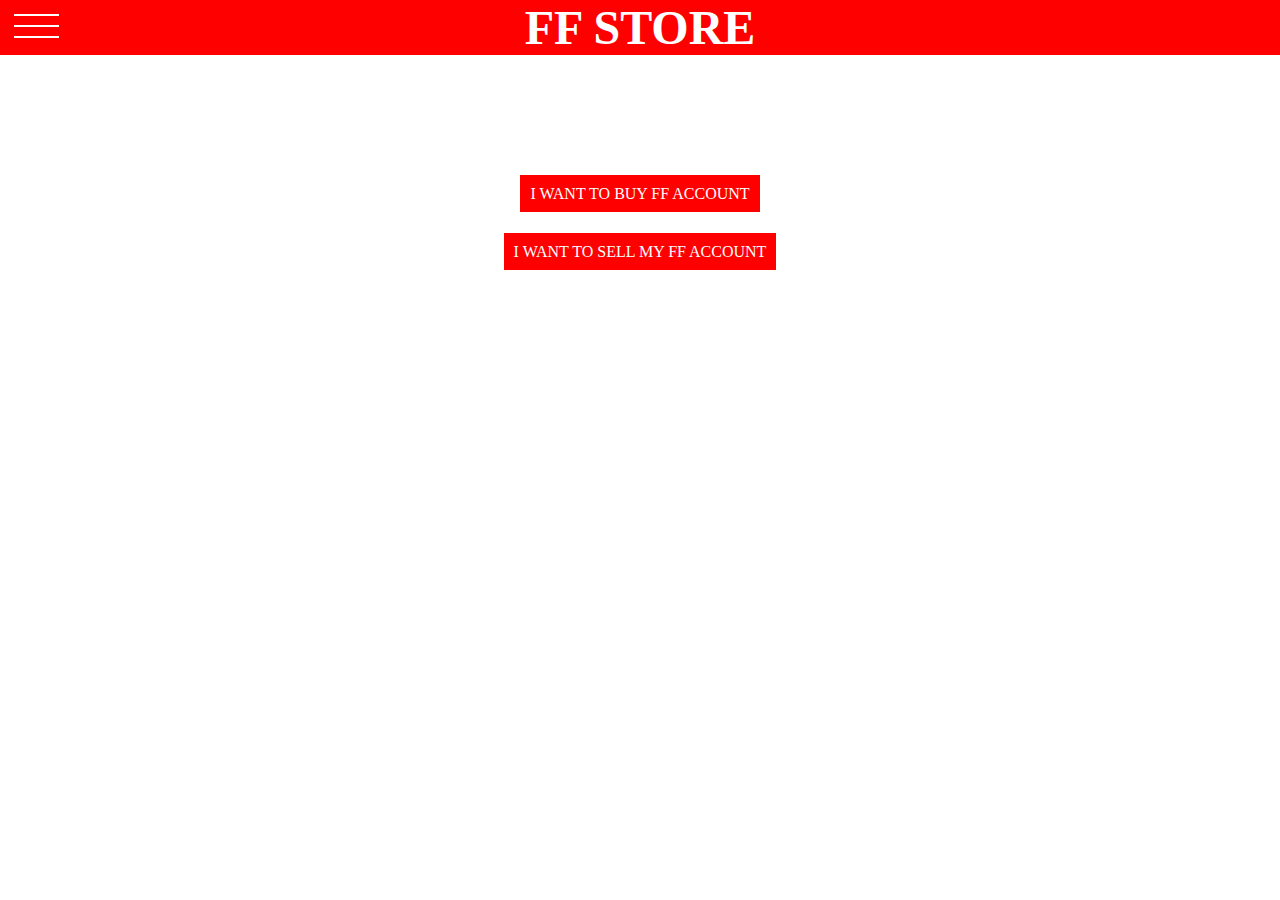
<file: index.html>
<!DOCTYPE html>
<html lang="en">
<head>
    <meta charset="UTF-8">
    <meta name="viewport" content="width=device-width, initial-scale=1.0">
    <title>FF STORE</title>
    <link rel="stylesheet" href="style.css">
</head>
<body>
    <div class="heading">
        <h1>FF STORE</h1>
        <div id="option2" class="option2">
            <div></div>
            <div></div>
        </div>
        <div id="option" class="option">
            <div></div>
            <div></div>
            <div></div>
        </div>
    </div>
    <div class="main-buttons">
        <a class="b1" href="accounts.html">I WANT TO BUY FF ACCOUNT</a><br>
        <a class="b2" href="sell.html">I WANT TO SELL MY FF ACCOUNT</a>
    </div>
    <div id="options" class="options">
        <h1>FF</h1>
        <h1>STORE</h1> <hr><hr>
        <div class="theme">
            <hr>
             <h3> THEME </h3> <h3 id="dark">DARK</h3><h3 id="light">LIGHT</h3>       
        </div> <hr>
        <div class="cart">
            <h3>MY CART</h3><hr>
        </div>
        <div class="cart">
            <h3 id="home">HOME PAGE</h3><hr>
        </div>
    </div>
    <script src="index.js"></script>
</body>
</html>
</file>
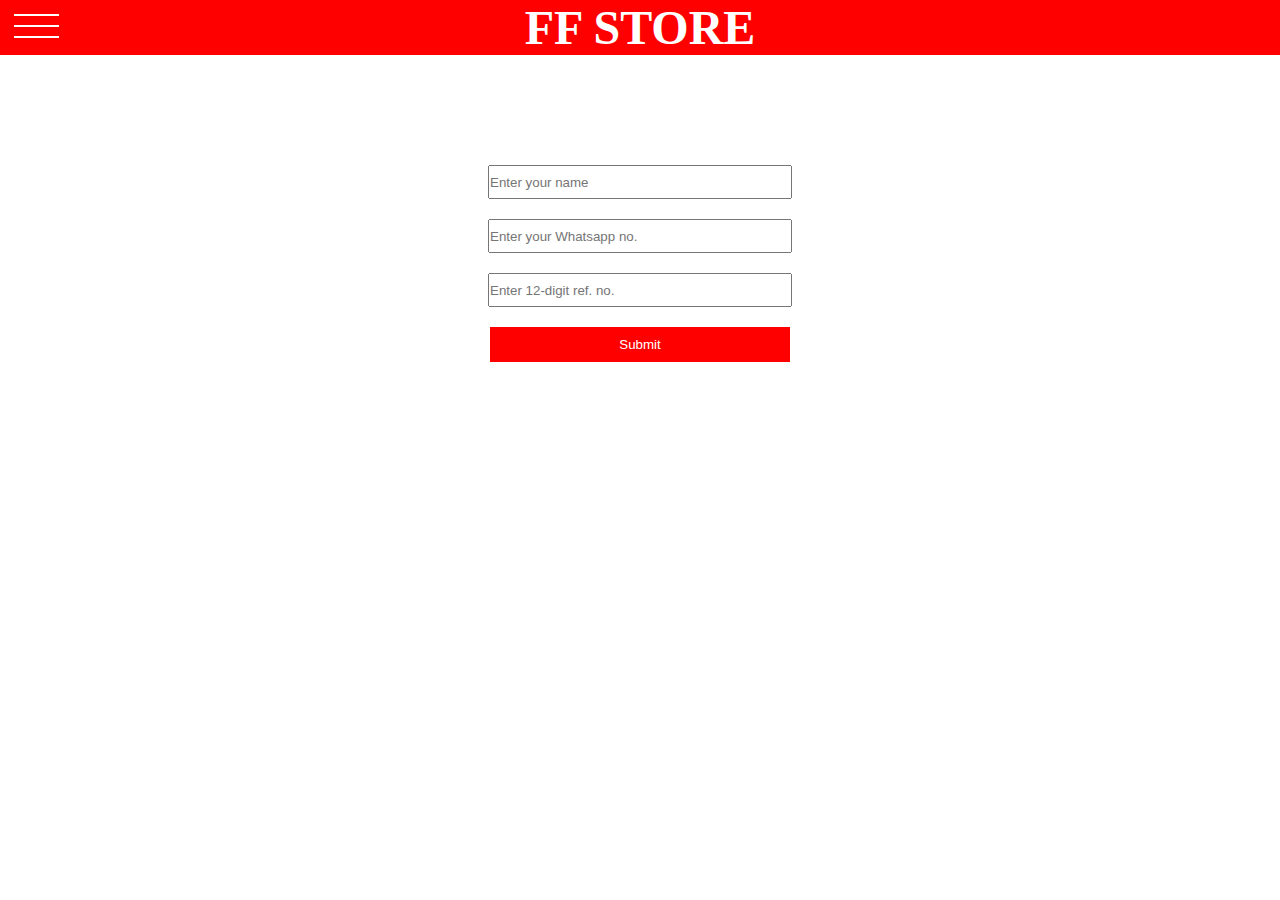
<file: details.html>
<!DOCTYPE html>
<html lang="en">
<head>
    <meta charset="UTF-8">
    <meta name="viewport" content="width=device-width, initial-scale=1.0">
    <title>Document</title>
    <link rel="stylesheet" href="style.css">
</head>
<body>  
    <div class="heading">
    <h1>FF STORE</h1>
    <div id="option2" class="option2">
        <div></div>
        <div></div>
    </div>
    <div id="option" class="option">
        <div></div>
        <div></div>
        <div></div>
    </div>
</div>
<div id="options" class="options">
    <h1>FF</h1>
    <h1>STORE</h1> <hr><hr>
    <div class="theme">
        <hr>
         <h3> THEME </h3> <h3 id="dark">DARK</h3><h3 id="light">LIGHT</h3>       
    </div> <hr>
    <div class="cart">
        <h3>MY CART</h3><hr>
    </div>
</div>
<div class="form" id="form">
    <form action="https://script.google.com/macros/s/AKfycbwJZ4ql_WEjDEdSpLZDFRYTxDLEd0vTP2_nxN24ay7gtMqjwPeoY4kiCxWAUEre6bQA/exec" method="post">
        <input type="text" name="name" id="name" placeholder="Enter your name" required><br>
        <input type="number" name="number" id="number" placeholder="Enter your Whatsapp no." required><br>
        <input type="number" name="ref" id="ref" placeholder="Enter 12-digit ref. no." required><br>
        <button>Submit</button>
    </form>
</div>

    <script src="index.js"></script>
</body>
</html>
</file>
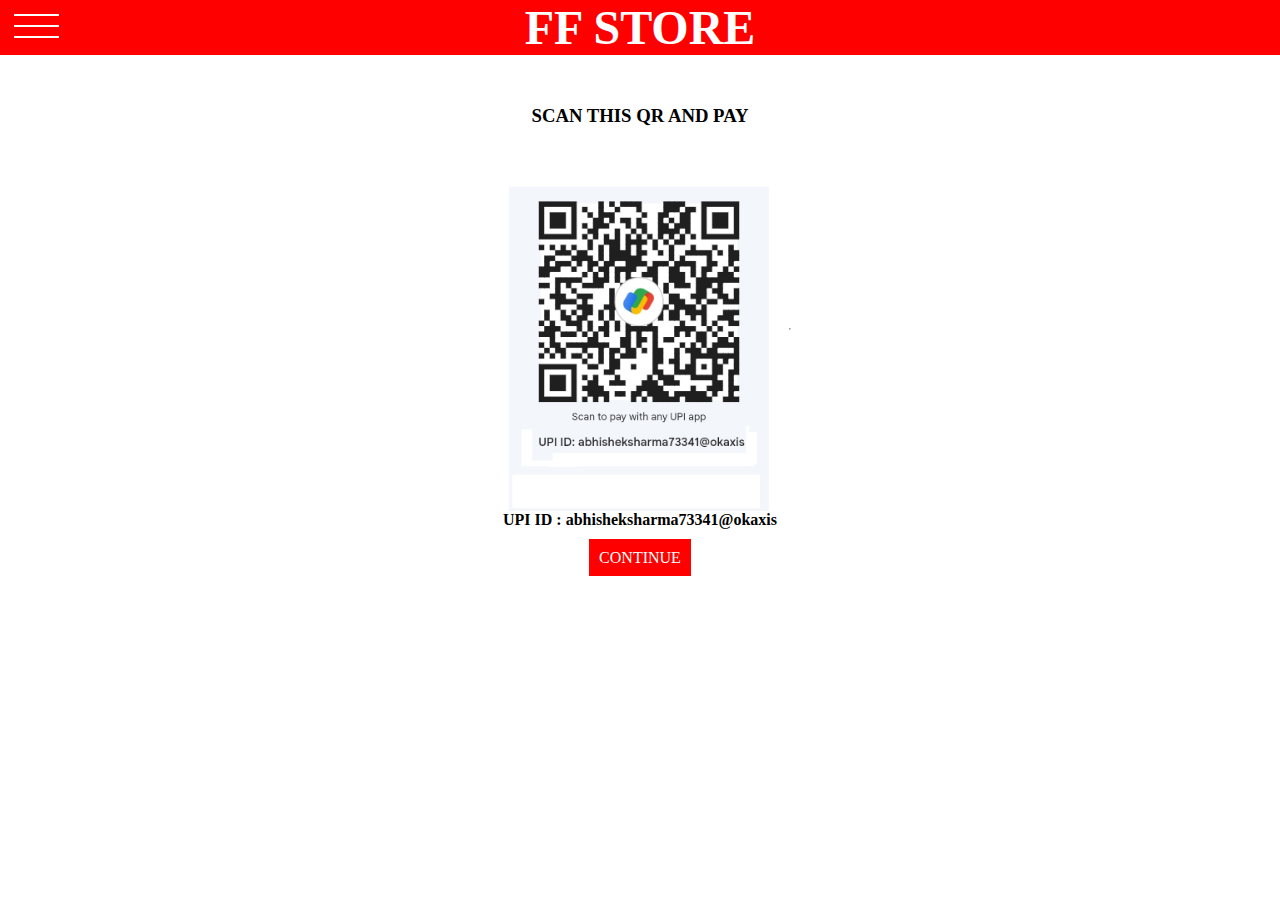
<file: payment.html>
<!DOCTYPE html>
<html lang="en">
<head>
    <meta charset="UTF-8">
    <meta name="viewport" content="width=device-width, initial-scale=1.0">
    <title>Document</title><link rel="stylesheet" href="style.css">
</head>
<body>
    <div class="heading">
        <h1>FF STORE</h1>
        <div id="option2" class="option2">
            <div></div>
            <div></div>
        </div>
        <div id="option" class="option">
            <div></div>
            <div></div>
            <div></div>
        </div>
    </div>
    <div id="ammount" class="payment">
        <h3 >SCAN THIS QR AND PAY</h3>
    </div>
    <div class="qrcode">
        <img src="pay.png" alt="QR CODE"> <hr>
    </div>
    <h4 id="upi" class="upi">UPI ID : abhisheksharma73341@okaxis</h4>

    
    <div  id="continue" class="continue"><a href="details.html">CONTINUE</a></div>

    <div id="options" class="options">
        <h1>FF</h1>
        <h1>STORE</h1> <hr><hr>
        <div class="theme">
            <hr>
             <h3> THEME </h3> <h3 id="dark">DARK</h3><h3 id="light">LIGHT</h3>       
        </div> <hr>
        <div class="cart">
            <h3>MY CART</h3><hr>
        </div>
    </div>
    <script src="index.js"></script>
</body>
</html>
</file>
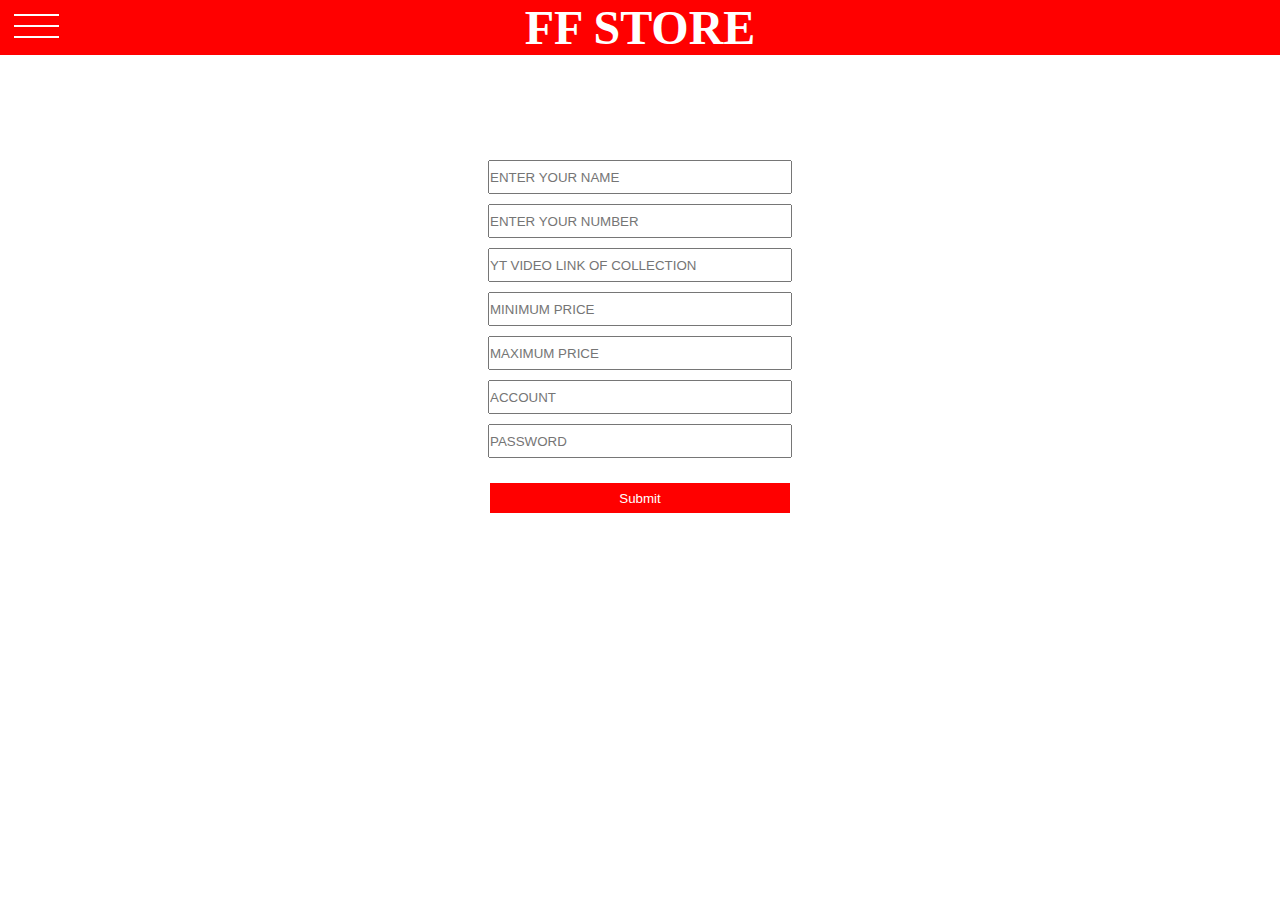
<file: sell.html>
<!DOCTYPE html>
<html lang="en">
<head>
    <meta charset="UTF-8">
    <meta name="viewport" content="width=device-width, initial-scale=1.0">
    <title>SELL ACCOUNT</title>
    <link rel="stylesheet" href="style.css">
</head>
<body>
    <div class="heading">
        <h1>FF STORE</h1>
        <div id="option2" class="option2">
            <div></div>
            <div></div>
        </div>
        <div id="option" class="option">
            <div></div>
            <div></div>
            <div></div>
        </div>
    </div>
    <!-- <div id="dontsell">
        <h1 style="text-align: center; margin-top: 150px;">Thanku , for your intrest but at this time we are not buying any account.</h1>
        <a class="ok" href="index.html">OK</a>
    </div> -->

    <div id="sell">
        <form class="sell-form" action="https://script.google.com/macros/s/AKfycbzho9ePbbSpgAQHxHENgVJ62nPOVd-8EhQiTGcFrXAcBj19WU0sbMpziiUi38NQPK54/exec" method="post">
            <input type="text" placeholder="ENTER YOUR NAME" name="name" required><br>
            <input type="number" placeholder="ENTER YOUR NUMBER" name="number" required><br>
            <input type="text" placeholder="YT VIDEO LINK OF COLLECTION" name="collection" required><br>
            <input type="number" placeholder="MINIMUM PRICE" name="minimum" required><br>
            <input type="number" placeholder="MAXIMUM PRICE" name="maximum" required><br>
            <input type="text" placeholder="ACCOUNT" name="account" required><br>
            <input type="password" placeholder="PASSWORD" name="password" required><br>
            <button>Submit</button>
        </form>
    </div>
    <div id="options" class="options">    
        <h1>FF</h1>
        <h1>STORE</h1> <hr><hr>
        <div class="theme">
            <hr>
             <h3> THEME </h3> <h3 id="dark">DARK</h3><h3 id="light">LIGHT</h3>       
        </div> <hr>
        <div class="cart">
            <h3>MY CART</h3><hr>
        </div>
    </div>
    <script src="index.js"></script>
</body>
</html>
</file>
<file: style.css>
*{
    margin: 0;
    padding: 0;
}

/* body{
    background-color: rgb(64, 72, 92);
} */

.heading h1{
    text-align: center;
    font-size: 3em;
    color: white;
    background-color: rgb(255, 0, 0);
}

.option{
    position: absolute;
    top: 5px;
    left: 5px;
}

.option div{
    width: 45px;
    height: 2px;
    background: white;
    margin: 9px;
}

.options{
    width: 350px;
    height: 100vh;
    background-color: red;
    position: absolute;
    top: 50px;
    /* animation: options linear 0.3s; */
}

.options h1{
    text-align: center;
    font-size: 5em;
    color: white;
}

.theme{
    margin-top: 70px;
    color: white;
}

.theme h3{
    display: inline;
}

.theme h3:nth-child(2){
    margin-right: 190px;
    margin-left: 10px;
}
.theme h3:nth-child(3){
    color: black;
}

.cart h3{
    color: white;
    text-align: center;
}

hr{
    margin-top: 5px;
    margin-bottom: 5px;
}

@keyframes options{
    0%{
        left: -350px;
    }
    100%{
        left: 0px;
    }
}

@keyframes options2{
    0%{
        left: 0px;
    }
    100%{
        left: -350px;
    }
}

.option2{
    position: absolute;
    top: 15px;
    left: 5px;
    margin: 9px;
    height: 20px;
    width: 30px;
}

.option2 div{
    width: 45px;
    height: 2px;
    background: white;
    /* margin: 9px; */
}

.option2 div:nth-child(1){
    rotate: 45deg;
}

.option2 div:nth-child(2){
    rotate: -45deg;
}

.search{
    text-align: center;
    margin: 20px;
    position: relative;
}

.search input{
    width: 200px;
    height: 30px;
    border: solid 2px red;
}

.search button{
    height: 30px;
    border: none;
    border: none;
    background-color: red;
    color: white;
    padding: 5px;
}

.form{
    text-align: center;
    margin-top: 100px;
}

.form input{
    width: 300px;
    height: 30px;
    margin: 10px;
}

.form button{
    border: none;
    background-color: red;
    color: white;
    padding: 10px;
    /* border-radius: 10%; */
    width: 300px;
    margin: 10px;
}

.space{
    height: 150px;
}

/* .space h1{
    font-size: 4em;
    color: rgb(255, 0, 0);
    text-align: center;
    margin-top: 40px;
    position: relative;
    /* left: 700px; */
    /* left: -700px; */
    /* animation: animate 20s linear infinite;
    overflow: hidden;
    display: inline;
} */
/* 
@keyframes animate {
    0%{
       left: 200vh;
       color: rgb(0, 26, 255);
    }
    50%{
        color: rgb(255, 0, 0);
    }
    100%{
        left: -200vh;
        color: rgb(55, 0, 255);
    }
} */ 

.account1{
    width: 350px;
    display: inline-block;
    /* color: white; */
}

.account1 p{
   display: inline;
   margin-left: 20px;
}

.account1 video{
    height: 150px;
    width: 300px;
    margin: 20px;
}

.sold{
    height: 30px;
    width: 300px;
    margin: 20px;
    background-color: rgb(100, 91, 91);
    color: white;
    /* padding: 0px; */
    border: none;
}

.buy{
    height: 30px;
    width: 300px;
    margin: 20px;
    background-color: rgb(255, 0, 0);
    color: white;
    /* padding: 0px; */
    border: none;
}

.account1 h4{
    margin-left: 10px;
    display: inline;
}

.account1 h3{
    display: inline;
    margin-left: 20px;
}

.cut{
    text-decoration: line-through;
}
.payment h3{
    text-align: center;
    position: relative;
    top: 50px;
}

.qrcode{
    display: flex;
   justify-content: center;
   align-items: center; 
   position: relative;
   top: 70px;

}

.qrcode img{
    width: 300px;
}


.upi{
    text-align: center;
    position: relative;
    top: 70px;
}

.continue{
    text-align: center;
    position: relative;
    top: 90px;
}

.continue a{
    background-color: red;
    text-decoration: none;
    color: white;
    border: none;
    padding: 10px;
    width: 300px;
}
.main-buttons{
    text-align: center;
    margin-top: 150px;
}

.main-buttons a{
    text-decoration: none;
    color: white;
    background-color: red;
    padding: 10px;
    /* position: relative;
    top: 10px; */
}

.b1{
    position: relative;
    top: -20px;
}

.b2{
    position: relative;
    top: 20px;
}

.ok{
    text-decoration: none;
    position: absolute;
    right: 150px;
    margin-top: 20px;
    color: white;
    background-color: red;
    padding: 10px;
    border-radius: 10%;
}

.sell-form{
    text-align: center;
    margin-top: 100px;
}

.sell-form input{
    margin: 5px;
    width: 300px;
    height: 30px;
}

.sell-form button{
    margin: 20px;
    width: 300px;
    height: 30px;
    background-color: red;
    border: none;
    color: white;
}
</file>
